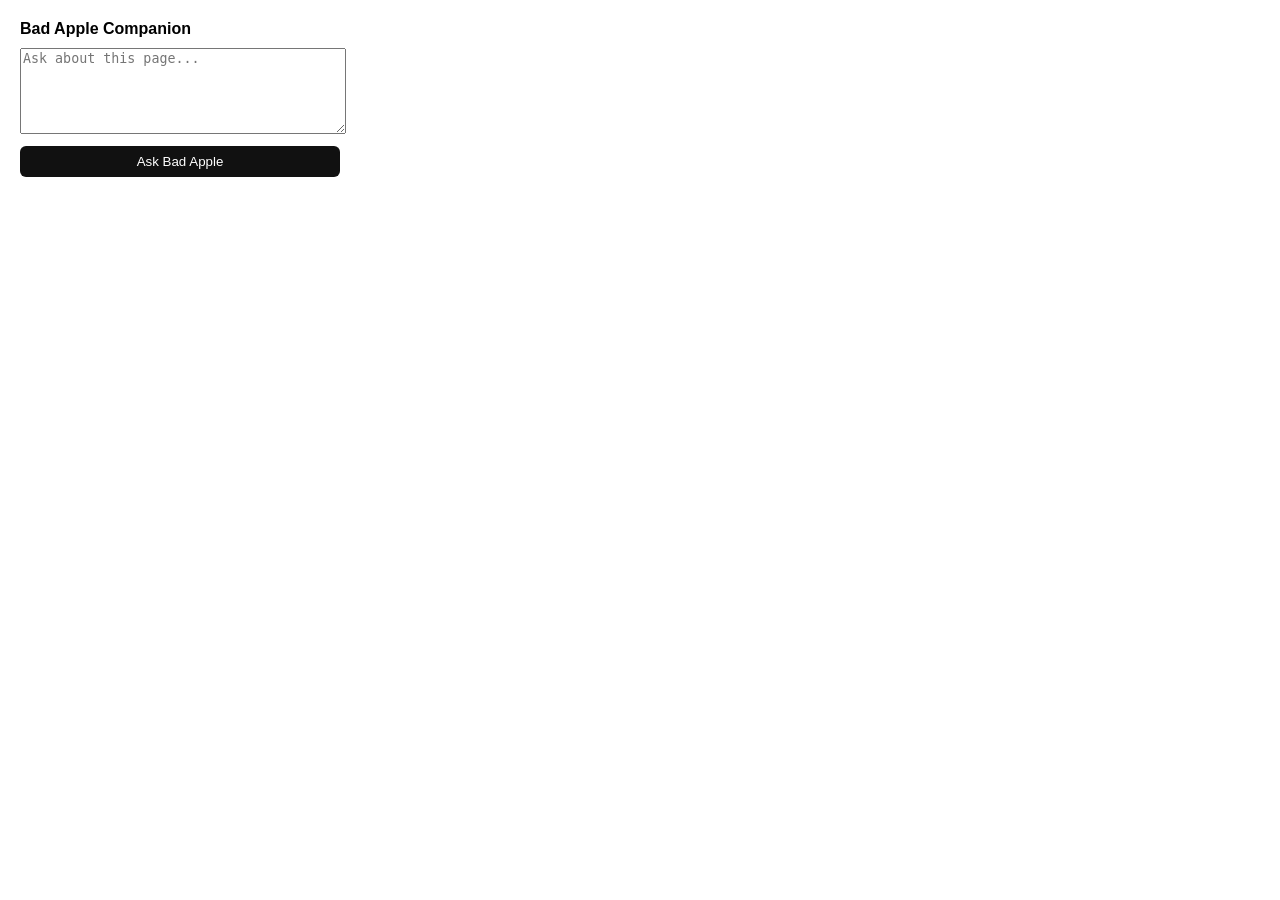
<file: src/platform/safari_extension/BadAppleCompanion/Resources/popup.html>
<!doctype html>
<html lang="en">
<head>
  <meta charset="utf-8">
  <title>Bad Apple Companion</title>
  <style>
    body { width: 320px; font-family: -apple-system, sans-serif; padding: 12px; }
    h1 { font-size: 16px; margin: 0 0 10px; }
    textarea { width: 100%; height: 80px; margin-bottom: 8px; }
    button { width: 100%; padding: 8px; background: #111; color: #fff; border: none; border-radius: 6px; cursor: pointer; }
    #status { margin-top: 8px; font-size: 12px; color: #666; }
  </style>
</head>
<body>
  <h1>Bad Apple Companion</h1>
  <textarea id="prompt" placeholder="Ask about this page..."></textarea>
  <button id="ask">Ask Bad Apple</button>
  <div id="status"></div>
  <script src="popup.js"></script>
</body>
</html>
</file>
